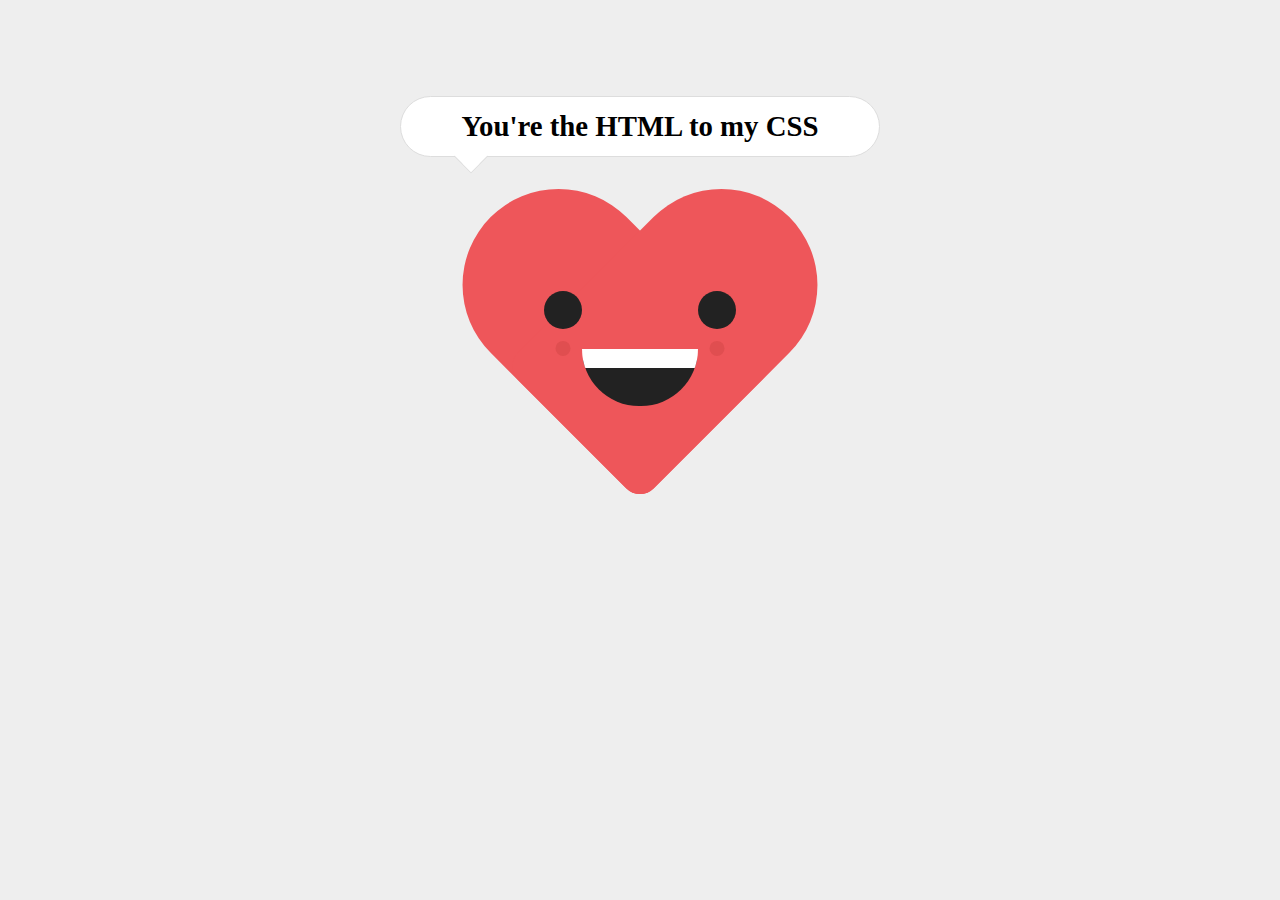
<file: index.html>
<!doctype html>
<html lang="zh-cn">
<head>
    <meta charset="UTF-8">
    <meta name="viewport" content="width=device-width, user-scalable=no, initial-scale=1.0, maximum-scale=1.0, minimum-scale=1.0">
    <meta http-equiv="X-UA-Compatible" content="ie=edge">
    <title>214</title>
    <link rel="stylesheet" href="css/style.css">
</head>
<body>
<h1>You're the HTML to my CSS</h1>
<div class="heart">
    <span class="face"></span>
</div>
</body>
</html>
</file>
<file: css/style.css>
* {
  box-sizing: border-box;
  position: relative; }

html {
  font-size: 100%; }

body {
  background: #eee;
  font-size: 10px; }

.heart {
  animation: 1s pulse infinite;
  margin: auto;
  position: relative;
  width: 30vmax; }

.heart:before,
.heart:after {
  background: #ee565a;
  border-radius: 15vmax 15vmax 3vmax 3vmax;
  content: "";
  left: 15vmax;
  height: 24vmax;
  position: absolute;
  transform: rotate(-45deg);
  transform-origin: 0 100%;
  width: 15vmax; }

.heart:after {
  left: 0;
  transform: rotate(45deg);
  transform-origin: 100% 100%; }

.face {
  background: #222;
  border-radius: 0 0 7.5vmax 7.5vmax;
  border-top: 1.5vmax solid #fff;
  display: block;
  height: 4.5vmax;
  left: 10.5vmax;
  position: absolute;
  top: 12vmax;
  width: 9vmax;
  z-index: 5; }

.face:before, .face:after {
  background: #222;
  border-radius: 3vmax;
  box-shadow: 0 3vmax 0 -0.9vmax #e04e50;
  content: '';
  display: block;
  height: 3vmax;
  position: absolute;
  bottom: 6vmax;
  width: 3vmax;
  z-index: 5; }

.face:before {
  left: -3vmax; }

.face:after {
  right: -3vmax; }

h1 {
  background: #fff;
  border: 1px solid #ddd;
  border-radius: 15vmax;
  font: 700 2.25vmax "Amatic SC";
  margin: 7.5vmax auto 3vmax;
  padding: 1vw;
  text-align: center;
  width: 37.5vmax;
  z-index: 5; }

h1:after {
  border: 1vw solid transparent;
  border-color: transparent #fff #fff transparent;
  box-shadow: 0.075vmax 0.075vmax #ddd;
  content: '';
  display: block;
  left: 4.5vmax;
  position: absolute;
  transform: rotate(45deg); }

@keyframes pulse {
  80% {
    transform: scale(0.9); } }

/*# sourceMappingURL=style.css.map */
</file>
